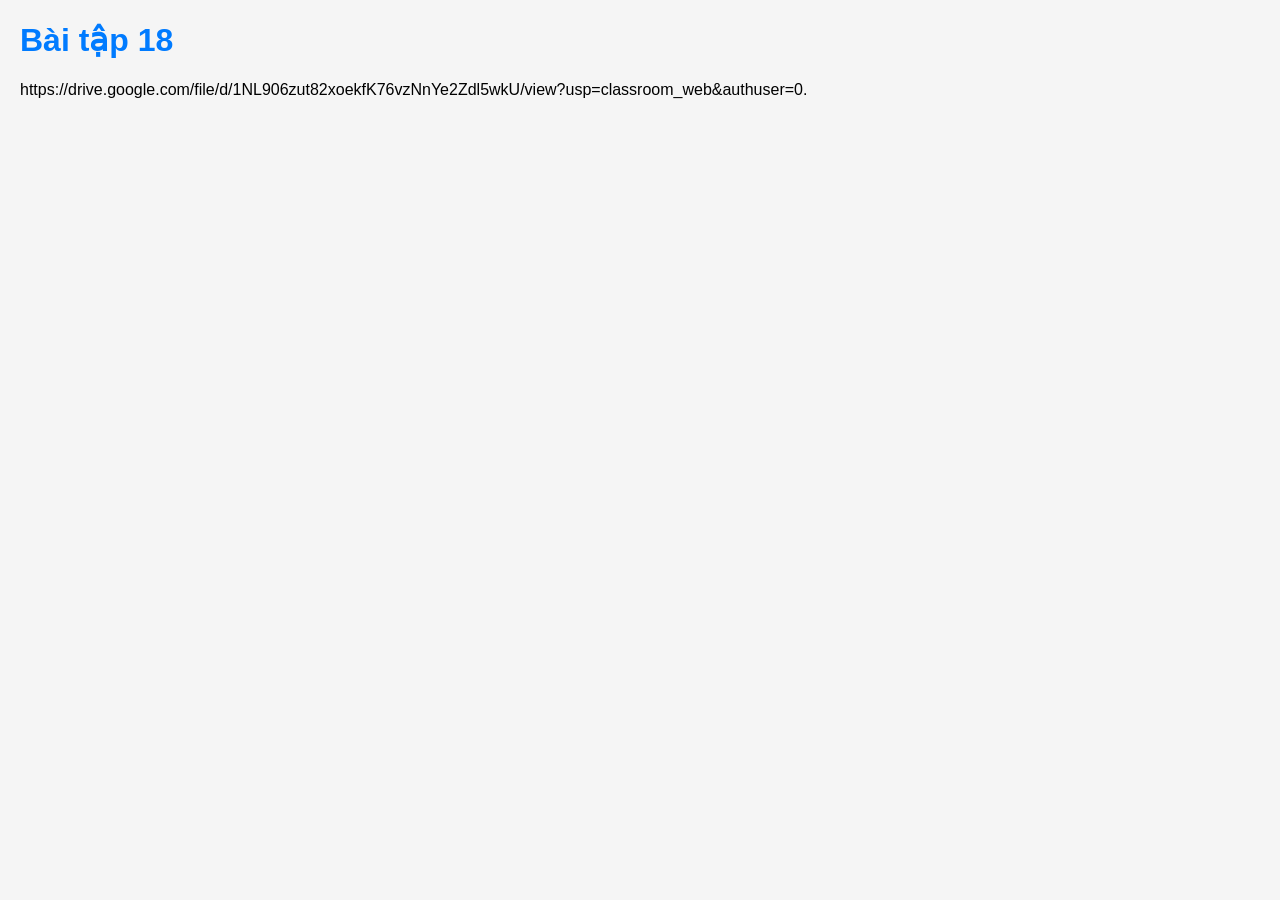
<file: baitap18.html>
<!DOCTYPE html>
<html>
<head>
<meta charset="UTF-8">
<title>Bài tập 18</title>
<link rel="stylesheet" href="css/style.css">
</head>
<body>
<h1>Bài tập 18</h1>
<p>https://drive.google.com/file/d/1NL906zut82xoekfK76vzNnYe2Zdl5wkU/view?usp=classroom_web&authuser=0.</p>
</body>
</html>
</file>
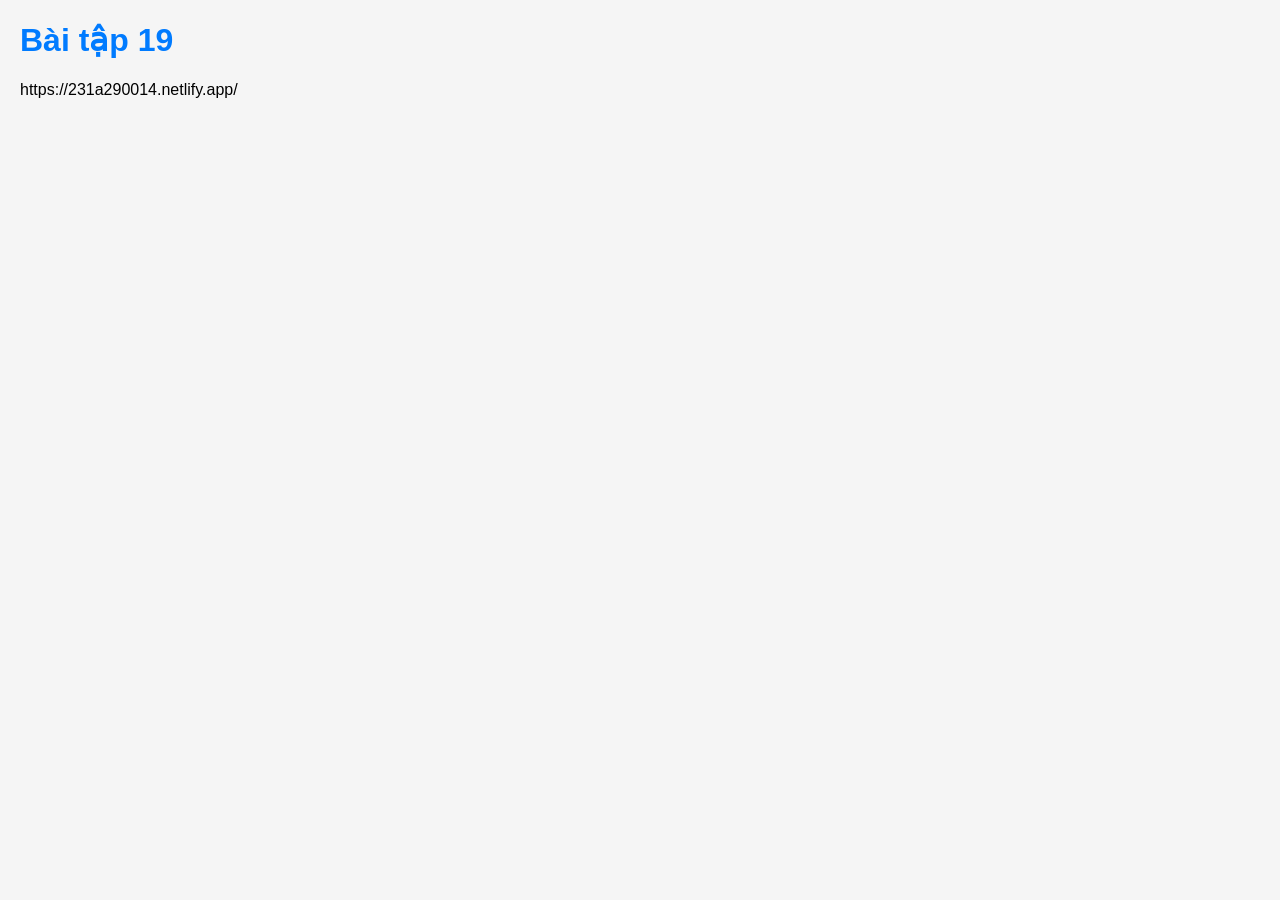
<file: baitap19.html>
<!DOCTYPE html>
<html>
<head>
<meta charset="UTF-8">
<title>Bài tập 19</title>
<link rel="stylesheet" href="css/style.css">
</head>
<body>
<h1>Bài tập 19</h1>
<p>https://231a290014.netlify.app/</p>
</body>
</html>
</file>
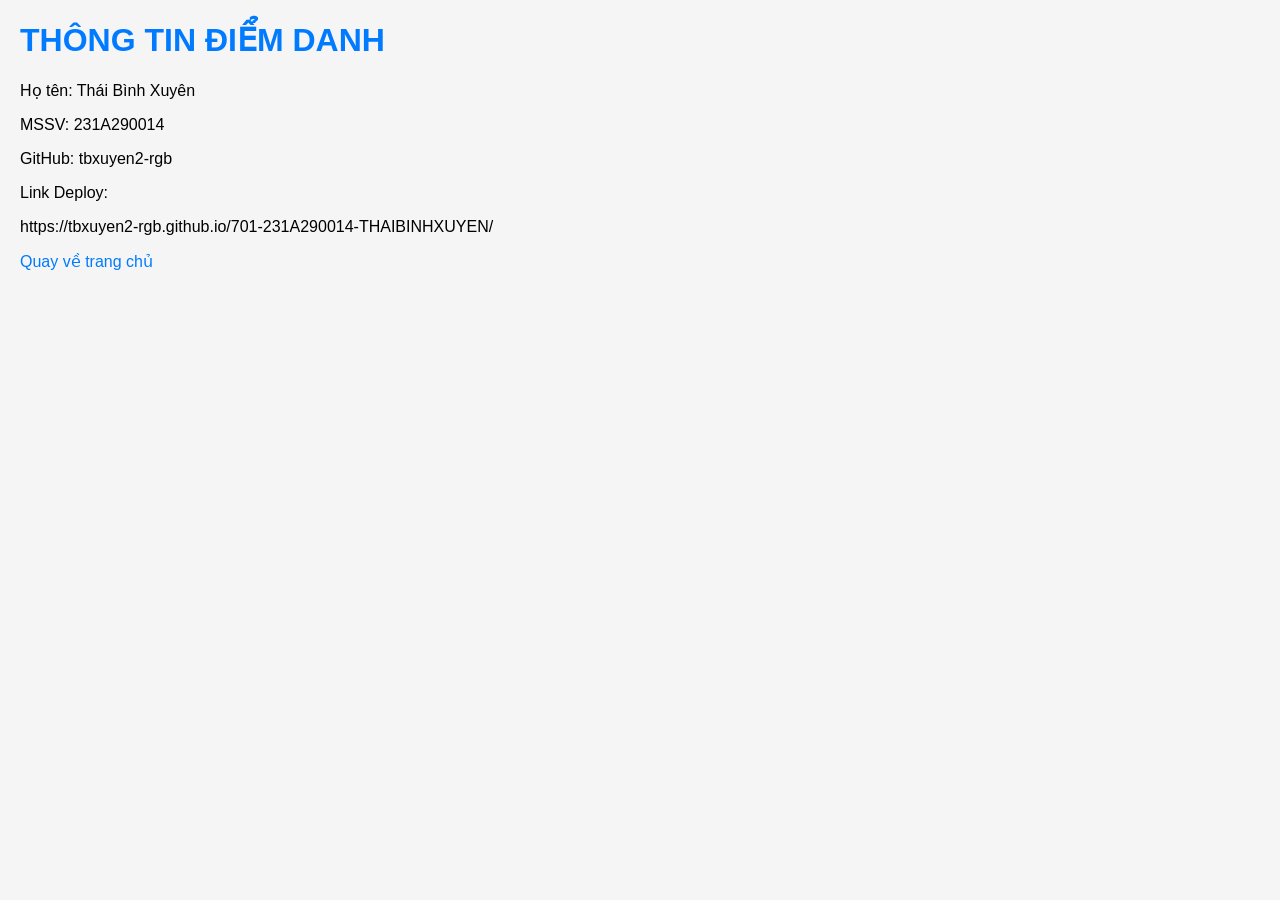
<file: diemdanh.html>
<!DOCTYPE html>
<html lang="vi">
<head>
<meta charset="UTF-8">
<title>Điểm danh</title>
<link rel="stylesheet" href="css/style.css">
</head>
<body>

<h1>THÔNG TIN ĐIỂM DANH</h1>

<p>Họ tên: Thái Bình Xuyên</p>
<p>MSSV: 231A290014</p>
<p>GitHub: tbxuyen2-rgb</p>

<p>Link Deploy:</p>

<p>
https://tbxuyen2-rgb.github.io/701-231A290014-THAIBINHXUYEN/
</p>

<a href="index.html">Quay về trang chủ</a>

</body>
</html>
</file>
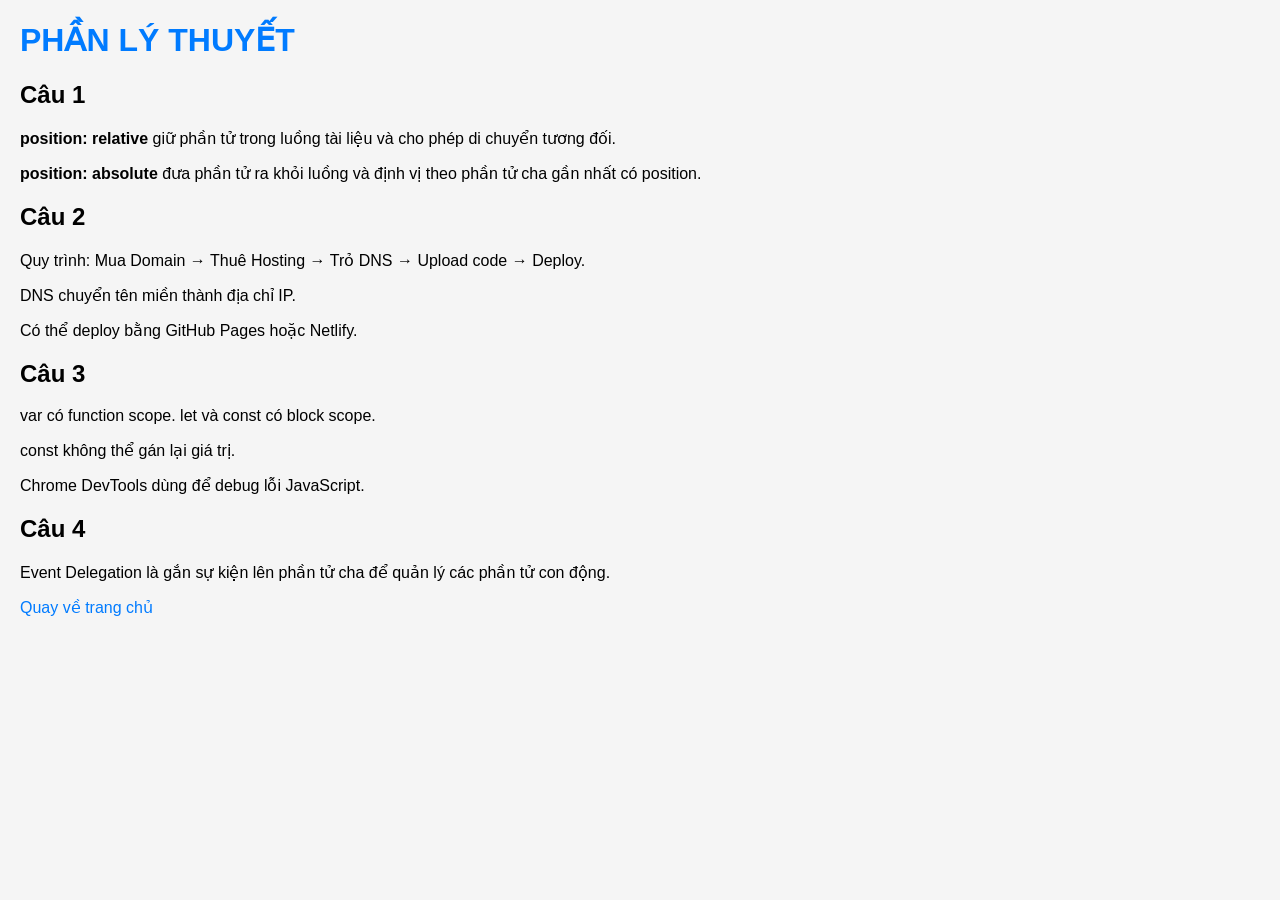
<file: lythuyet.html>
<!DOCTYPE html>
<html lang="vi">
<head>
<meta charset="UTF-8">
<title>Lý thuyết</title>
<link rel="stylesheet" href="css/style.css">
</head>
<body>
<h1>PHẦN LÝ THUYẾT</h1>

<h2>Câu 1</h2>
<p><b>position: relative</b> giữ phần tử trong luồng tài liệu và cho phép di chuyển tương đối.</p>
<p><b>position: absolute</b> đưa phần tử ra khỏi luồng và định vị theo phần tử cha gần nhất có position.</p>

<h2>Câu 2</h2>
<p>Quy trình: Mua Domain → Thuê Hosting → Trỏ DNS → Upload code → Deploy.</p>
<p>DNS chuyển tên miền thành địa chỉ IP.</p>
<p>Có thể deploy bằng GitHub Pages hoặc Netlify.</p>

<h2>Câu 3</h2>
<p>var có function scope. let và const có block scope.</p>
<p>const không thể gán lại giá trị.</p>
<p>Chrome DevTools dùng để debug lỗi JavaScript.</p>

<h2>Câu 4</h2>
<p>Event Delegation là gắn sự kiện lên phần tử cha để quản lý các phần tử con động.</p>

<a href="index.html">Quay về trang chủ</a>
</body>
  </html>
</file>
<file: css/style.css>
body{
    font-family:Arial;
    margin:20px;
    background:#f5f5f5;
}

h1{
    color:#007bff;
}

a{
    text-decoration:none;
    color:#007bff;
}

section{
    background:white;
    padding:20px;
    border-radius:10px;
    margin-bottom:20px;
}
</file>
